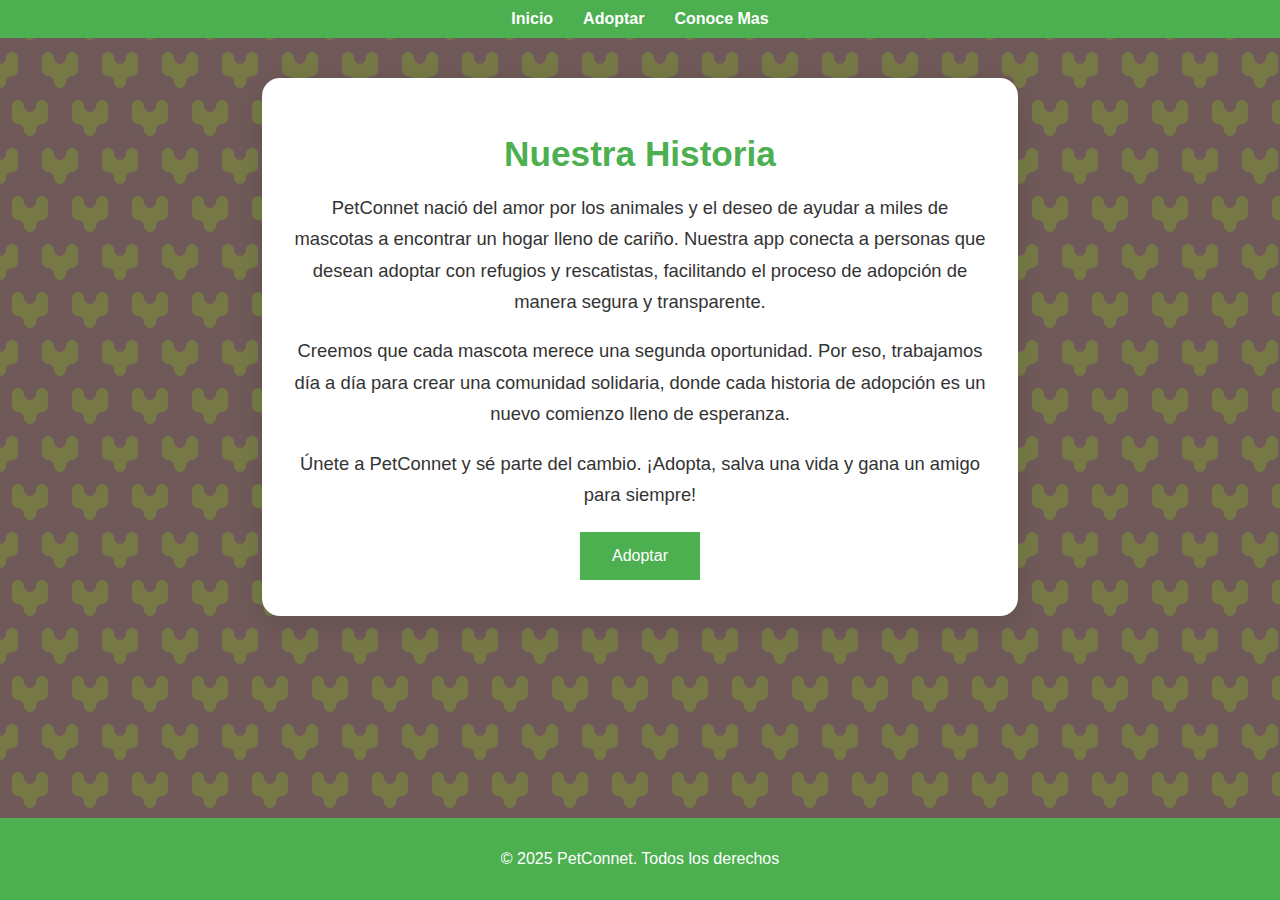
<file: conocemas.html>
<!DOCTYPE html>
<html lang="es">
<head>
    <meta charset="UTF-8">
    <meta name="viewport" content="width=device-width, initial-scale=1.0">
    <title>Conoce más - PetConnet</title>
    <link rel="stylesheet" href="styles.css">
</head>
<body>
    <nav>
        <ul>
            <li><a href="index.html">Inicio</a></li>
            <li><a href="adopciones.html">Adoptar</a></li>
            <li><a href="#">Conoce Mas</a></li>
        </ul>
    </nav>

    <section class="historia">
        <h1>Nuestra Historia</h1>
        <p>
            PetConnet nació del amor por los animales y el deseo de ayudar a miles de mascotas a encontrar un hogar lleno de cariño. 
            Nuestra app conecta a personas que desean adoptar con refugios y rescatistas, facilitando el proceso de adopción de manera segura y transparente.
        </p>
        <p>
            Creemos que cada mascota merece una segunda oportunidad. Por eso, trabajamos día a día para crear una comunidad solidaria, donde cada historia de adopción es un nuevo comienzo lleno de esperanza.
        </p>
        <p>
            Únete a PetConnet y sé parte del cambio. ¡Adopta, salva una vida y gana un amigo para siempre!
        </p>
        <button onclick="window.location.href='adopciones.html'">Adoptar</button>
    </section>
    

    <footer>
        <p>&copy; 2025 PetConnet. Todos los derechos
</file>
<file: styles.css>
html{
    background-color: #6f5959;
background-color: #6f5959;
background-image: url("data:image/svg+xml,%3Csvg xmlns='http://www.w3.org/2000/svg' width='60' height='96' viewBox='0 0 60 96'%3E%3Cg fill-rule='evenodd'%3E%3Cg fill='%238eee04' fill-opacity='0.22'%3E%3Cpath d='M36 10a6 6 0 0 1 12 0v12a6 6 0 0 1-6 6 6 6 0 0 0-6 6 6 6 0 0 1-12 0 6 6 0 0 0-6-6 6 6 0 0 1-6-6V10a6 6 0 1 1 12 0 6 6 0 0 0 12 0zm24 78a6 6 0 0 1-6-6 6 6 0 0 0-6-6 6 6 0 0 1-6-6V58a6 6 0 1 1 12 0 6 6 0 0 0 6 6v24zM0 88V64a6 6 0 0 0 6-6 6 6 0 0 1 12 0v12a6 6 0 0 1-6 6 6 6 0 0 0-6 6 6 6 0 0 1-6 6z'/%3E%3C/g%3E%3C/g%3E%3C/svg%3E");

body {
    font-family: 'Montserrat', Arial, Helvetica, sans-serif;
}

}

button{
    background-color: #4CAF50; /* Green */
    border: none;
    color: white;
    padding: 15px 32px;
    text-align: center;
    text-decoration: none;
    display: inline-block;
    font-size: 16px;
    margin: 4px 2px;
    cursor: pointer;
}

center{
    display: flex;
    flex-direction: column;
    align-items: center;
    justify-content: center;
    height: 100vh;
}

nav {
    background-color: #4CAF50;
    padding: 10px 0;
}
nav ul {
    list-style: none;
    margin: 0;
    padding: 0;
    display: flex;
    justify-content: center;
}
nav ul li {
    margin: 0 15px;
}
nav ul li a {
    color: white;
    text-decoration: none;
    font-weight: bold;
}
nav ul li a:hover {
    text-decoration: underline;
}

.hero {
    display: flex;
    align-items: center;
    justify-content: center;
    background: #f5f5f5;
    padding: 40px 20px;
    gap: 40px;
    margin-bottom: 30px;
}
.hero-content {
    max-width: 400px;
}
.hero-content h1 {
    font-size: 2.5em;
    margin-bottom: 10px;
}
.hero-content p {
    font-size: 1.2em;
    margin-bottom: 20px;
}
.hero-content button {
    background: #4CAF50;
    color: white;
    border: none;
    padding: 12px 28px;
    font-size: 1em;
    border-radius: 5px;
    cursor: pointer;
}
.hero-content button:hover {
    background: #388e3c;
}
.hero-img {
    width: 320px;
    height: auto;
    border-radius: 20px;
    box-shadow: 0 4px 16px rgba(0,0,0,0.15);
}
footer {
    background: #4CAF50;
    color: white;
    text-align: center;
    padding: 16px 0;
    width: 100%;
    margin-top: auto; /* Esto empuja el footer al fondo */
    position: static; /* Elimina position: relative y bottom */
}  

html, body {
    height: 100%;
    margin: 0;
    padding: 0;
}

body {
    min-height: 100vh;
    display: flex;
    flex-direction: column;
}

/* ...existing code... */

.historia {
    background: #fff;
    max-width: 700px;
    margin: 40px auto 40px auto;
    padding: 32px 28px;
    border-radius: 18px;
    box-shadow: 0 6px 24px rgba(0,0,0,0.10);
    text-align: center;
}

.historia h1 {
    color: #4CAF50;
    margin-bottom: 18px;
    font-size: 2.2em;
}

.historia p {
    color: #333;
    font-size: 1.15em;
    line-height: 1.7;
    margin-bottom: 18px;
}

/* ...existing code... */

.adopciones-listado {
    max-width: 1100px;
    margin: 40px auto;
    padding: 24px;
    background: #fff;
    border-radius: 18px;
    box-shadow: 0 6px 24px rgba(0,0,0,0.10);
    text-align: center;
}

.adopciones-listado h1 {
    color: #4CAF50;
    margin-bottom: 32px;
    font-size: 2.2em;
}

.mascotas-container {
    display: flex;
    flex-wrap: wrap;
    gap: 32px;
    justify-content: center;
}

.mascota-card {
    background: #f5f5f5;
    border-radius: 14px;
    box-shadow: 0 2px 10px rgba(0,0,0,0.08);
    padding: 22px 18px;
    width: 300px;
    display: flex;
    flex-direction: column;
    align-items: center;
    transition: transform 0.2s;
}

.mascota-card:hover {
    transform: translateY(-8px) scale(1.03);
    box-shadow: 0 6px 24px rgba(76,175,80,0.15);
}

.mascota-card img {
    width: 120px;
    height: 120px;
    object-fit: cover;
    border-radius: 50%;
    margin-bottom: 18px;
    border: 4px solid #4CAF50;
}

.mascota-card h2 {
    margin: 10px 0 16px 0;
    color: #388e3c;
}

.mascota-card ul {
    list-style: none;
    padding: 0;
    margin: 0 0 18px 0;
    text-align: left;
    width: 100%;
}

.mascota-card ul li {
    margin-bottom: 6px;
    font-size: 1em;
    color: #333;
}

.mascota-card button {
    background: #4CAF50;
    color: white;
    border: none;
    padding: 10px 24px;
    font-size: 1em;
    border-radius: 5px;
    cursor: pointer;
    transition: background 0.2s;
}

.mascota-card button:hover {
    background: #388e3c;
}
</file>
